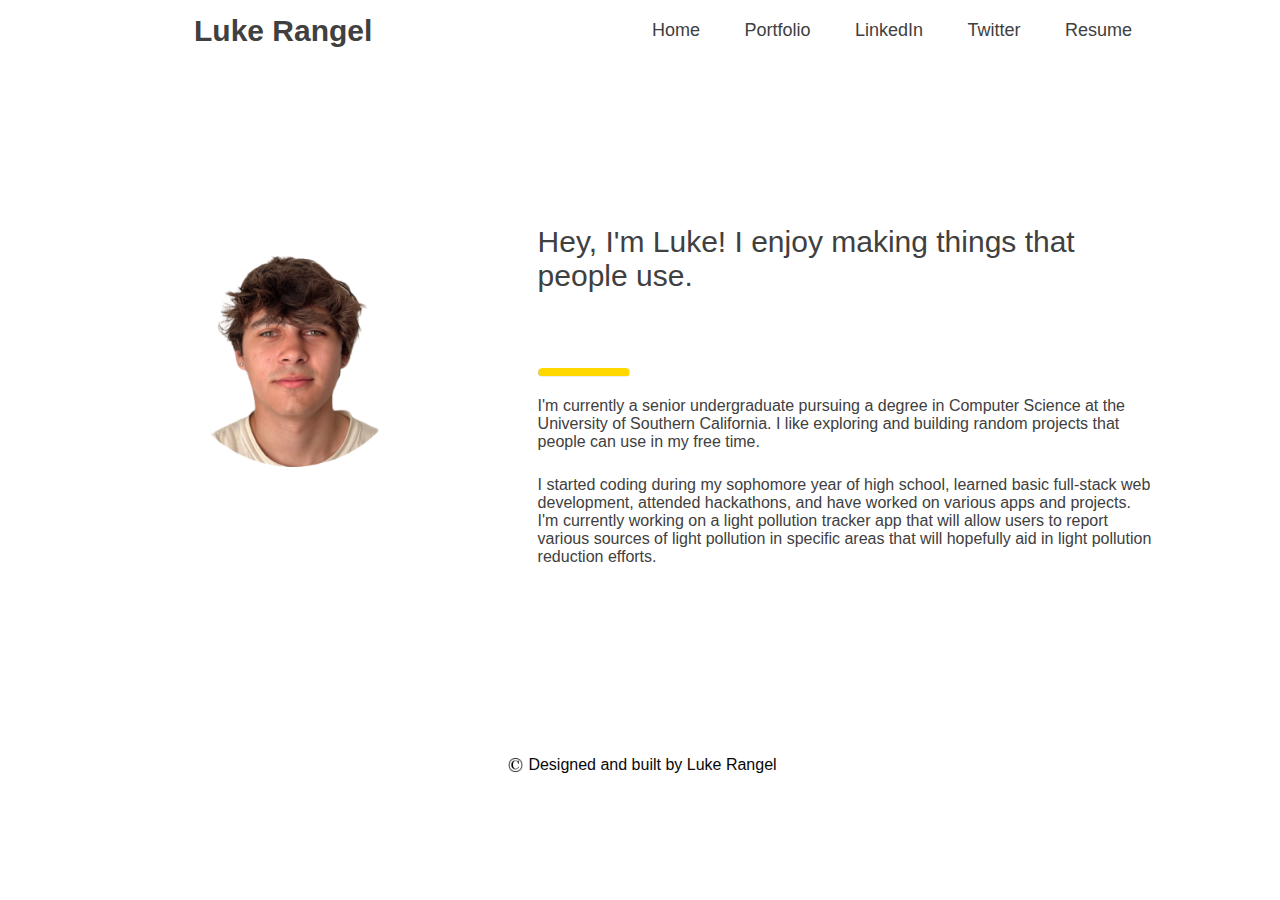
<file: index.html>
<!DOCTYPE html>
<html lang="'en">
    <head>
        <meta charset="UTF-8">
        <meta http-equiv="X-UA-Compatible" content="IE=edge">
        <meta name="viewport" content="Width=device-width, initial-scale=1.0">
        <title>Luke Rangel</title>
        <link rel="stylesheet" href="style.css">
        <style>
            .container nav li:first-child b {
                text-decoration: none;
                color: #404040;
                font-size: 30px;
                list-style: none;
                margin-left: 66px;
            }
        </style>
    </head>
    <body>
        <div id="header">
            <div class="container">
                <nav>
                    <li><b href="#">Luke Rangel</b></li>
                    <ul>
                        <li><a href="index.html">Home</a></li>
                        <li><a href="portfolio.html">Portfolio</a></li>
                        <li><a href="https://www.linkedin.com/in/luke-rangel/" target="_blank">LinkedIn</a></li>
                        <li><a href="https://twitter.com/lukej44" target="_blank">Twitter</a></li>
                        <li><a href="Assets/resume.pdf" target="_blank">Resume</a></li>
                    </ul>
                </nav>
            </div>
        </div>
        <!-----------about---------->
        <div id="about">
            <div class="container">
                <div class="row">
                    <div class="about-col-1">
                        <img src="images/HeadshotT.png">
                    </div>
                    <div class="about-col-2">
                        <h1 class="sub-title">Hey, I'm Luke! I enjoy making things that people use.</h1>
                        <hr class="rounded"></hr>
                        <div class="p1"><p>
                            I'm currently a senior undergraduate pursuing a degree in 
                            Computer Science at the University of Southern California. 
                            I like exploring and building random projects that people 
                            can use in my free time.
                        </p></div>
                        <div class="p2">
                            <p>
                                I started coding during my sophomore year of high school, learned
                                basic full-stack web development, attended hackathons, and have
                                worked on various apps and projects. I'm currently working on a 
                                light pollution tracker app that will allow users to report various sources of 
                                light pollution in specific areas that will hopefully aid in light pollution reduction efforts.
                            </p>
                        </div>
                    </div>
                </div>
            </div>
        </div>

        <footer>
            <div class="footer-content">
                <img src="images/copyright.png" class="footer-image">
                <p class="footer-text">Designed and built by Luke Rangel</p>
              </div>
        </footer>

    </body>
</html>
</file>
<file: style.css>
*{
    margin: 0;
    padding: 0;
    font-family: 'Poppins', sans-serif;
    box-sizing: border-box;
}

body{
    background: #fff;
    color: #080808;
}

#header{
    width: 100%;
    height: 15vh;
    background-image: url();
}
.container{
    padding: 10px 10%;
}
nav{
    display: flex;
    list-style: none;
    align-items: center;
    justify-content: space-between;
    flex-wrap: wrap;
}

nav ul li{
    display: inline-block;
    list-style: none;
    margin: 10px 20px;
}

nav ul li a{
    color: #404040;
    text-decoration: none;
    font-size: 18px;
    position: relative;
}

nav ul li a::after{
    content: '';
    width: 0;
    height: 3px;
    background: #080808;
    position: absolute;
    left: 0;
    bottom: -6px;
    transition: 0.5s;
}
nav ul li a:hover::after{
    width:100%;
}
/*------------------about-----------------*/
#about{
    padding: 80px 0;
    color:#404040;
}
.row{
    display: flex;
    justify-content: space-between;
    flex-wrap: wrap;
}

.about-col-1{
    flex-basis: 35%;
}
.about-col-1 img{
    width: 90%;
    border-radius: 15px;

}
.about-col-2{
    flex-basis: 60%;
}
.sub-title{
    font-size: 30px;
    font-weight: 350;
    color: #404040;
    margin-bottom: 10px;
}
hr.rounded{
    border-top: 8px solid #ffd800;
    border-radius: 5px;
    width: 15%;
    margin-top: 75px;
    margin-bottom: 20px;
}
.p1{
    margin-bottom: 25px;
}

.centered-text {
    margin-top: 75px;
    text-align: center;
    color: red;
  }

footer {
    display: flex;
    justify-content: center;
    margin-top: 100px;
  }
  
  .footer-content {
    display: flex;
    align-items: center;
  }
  
  .footer-image {
    width: 25px; 
    height: auto;
  }
  
  .footer-text {
    margin: 0;
  }
/*-------------------css for small screens------------*/
@media only screen and (max-width: 600px){

}
</file>
